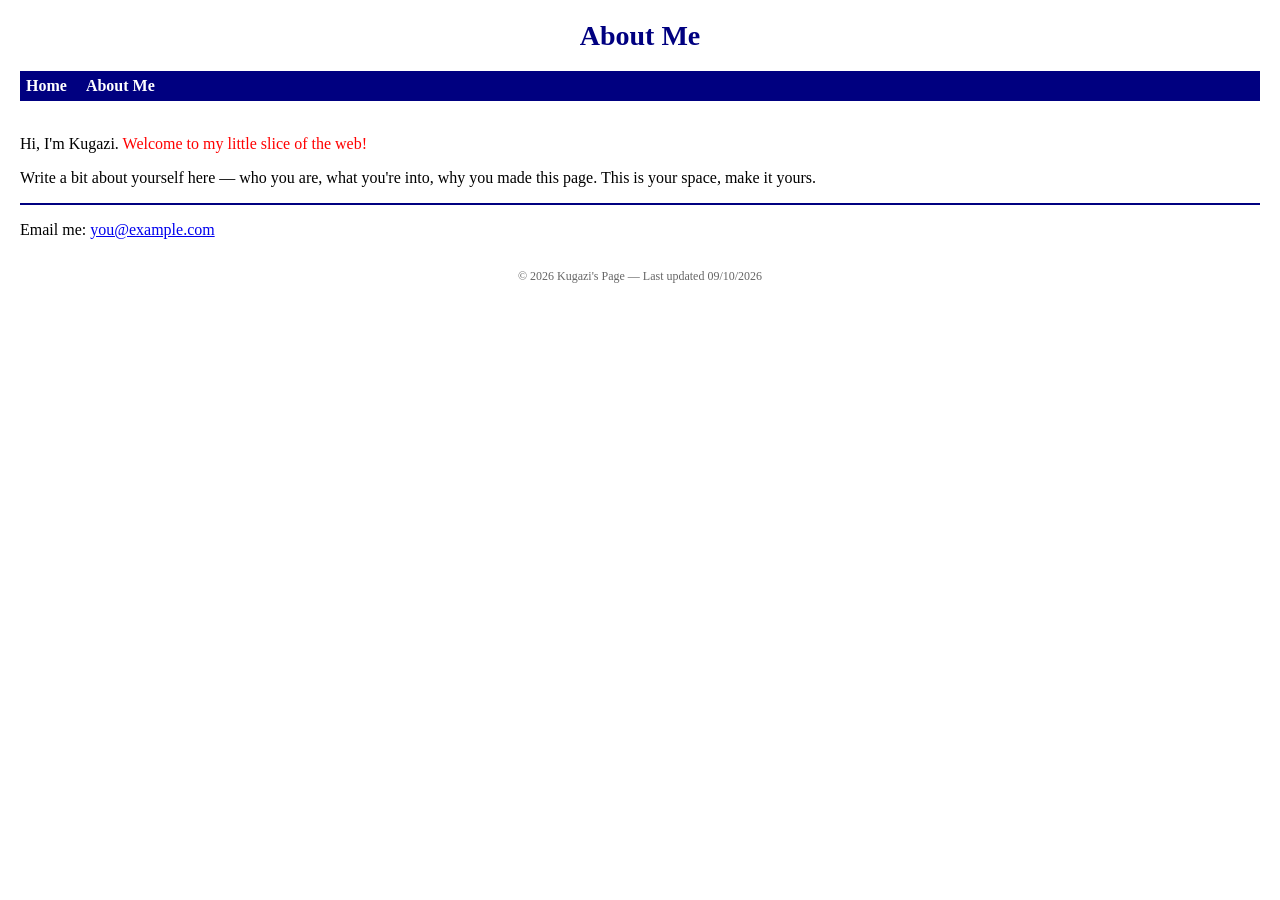
<file: about.html>
<!DOCTYPE html>
<html>
<head>
  <title>About Me - Kugazi's Page</title>
  <link rel="stylesheet" href="style.css">
</head>
<body>

<center>
  <h1>About Me</h1>
</center>

<div class="navbar">
  <a href="index.html">Home</a>
  <a href="about.html">About Me</a>
</div>

<br>

<p>Hi, I'm Kugazi. <span class="blink">Welcome to my little slice of the web!</span></p>

<p>Write a bit about yourself here — who you are, what you're into, why you made this
page. This is your space, make it yours.</p>

<hr>

<p>Email me: <a href="mailto:you@example.com">you@example.com</a></p>

<div class="footer">
  &copy; 2026 Kugazi's Page — Last updated 09/10/2026
</div>

</body>
</html>
</file>
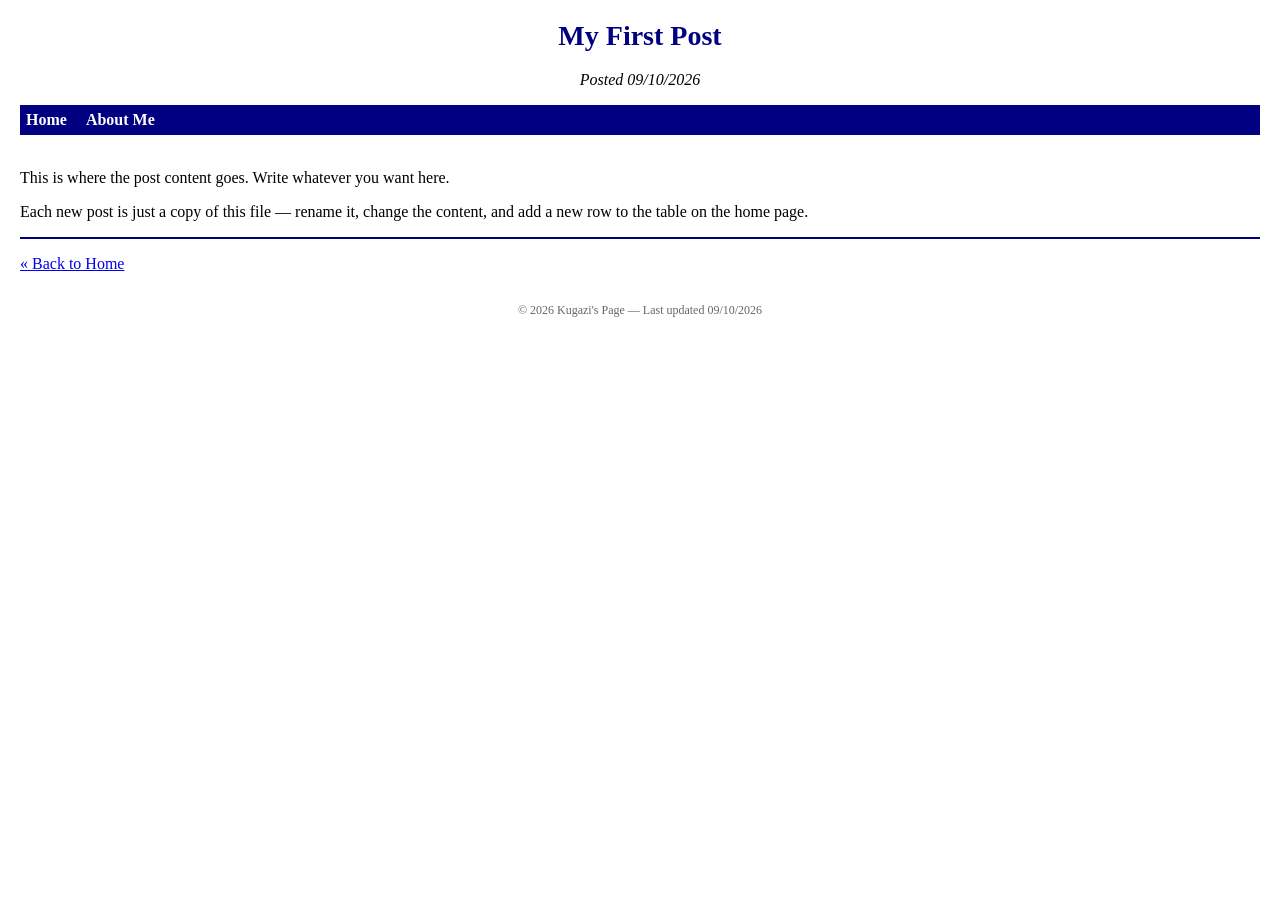
<file: first-post.html>
<!DOCTYPE html>
<html>
<head>
  <title>My First Post - Kugazi's Page</title>
  <link rel="stylesheet" href="../style.css">
</head>
<body>

<center>
  <h1>My First Post</h1>
  <p><i>Posted 09/10/2026</i></p>
</center>

<div class="navbar">
  <a href="../index.html">Home</a>
  <a href="../about.html">About Me</a>
</div>

<br>

<p>This is where the post content goes. Write whatever you want here.</p>

<p>Each new post is just a copy of this file — rename it, change the content, and
add a new row to the table on the home page.</p>

<hr>

<p><a href="../index.html">&laquo; Back to Home</a></p>

<div class="footer">
  &copy; 2026 Kugazi's Page — Last updated 09/10/2026
</div>

</body>
</html>
</file>
<file: style.css>
��b o d y   { 
     b a c k g r o u n d - c o l o r :   # f f f f f f ; 
     c o l o r :   # 0 0 0 0 0 0 ; 
     f o n t - f a m i l y :   " T i m e s   N e w   R o m a n " ,   T i m e s ,   s e r i f ; 
     f o n t - s i z e :   1 6 p x ; 
     m a r g i n :   2 0 p x ; 
 } 
 
 a : l i n k   {   c o l o r :   # 0 0 0 0 E E ;   } 
 a : v i s i t e d   {   c o l o r :   # 5 5 1 A 8 B ;   } 
 a : h o v e r   {   c o l o r :   # F F 0 0 0 0 ;   } 
 
 h 1   { 
     f o n t - s i z e :   2 8 p x ; 
     c o l o r :   # 0 0 0 0 8 0 ; 
 } 
 
 h 2   { 
     f o n t - s i z e :   2 0 p x ; 
     c o l o r :   # 0 0 0 0 8 0 ; 
 } 
 
 h r   { 
     b o r d e r :   n o n e ; 
     b o r d e r - t o p :   2 p x   s o l i d   # 0 0 0 0 8 0 ; 
 } 
 
 t a b l e   { 
     b o r d e r - c o l l a p s e :   c o l l a p s e ; 
     w i d t h :   1 0 0 % ; 
 } 
 
 t d   { 
     v e r t i c a l - a l i g n :   t o p ; 
     p a d d i n g :   4 p x ; 
 } 
 
 . n a v b a r   { 
     b a c k g r o u n d - c o l o r :   # 0 0 0 0 8 0 ; 
     p a d d i n g :   6 p x ; 
 } 
 
 . n a v b a r   a   { 
     c o l o r :   # f f f f f f ; 
     m a r g i n - r i g h t :   1 5 p x ; 
     f o n t - w e i g h t :   b o l d ; 
     t e x t - d e c o r a t i o n :   n o n e ; 
 } 
 
 . n a v b a r   a : h o v e r   { 
     t e x t - d e c o r a t i o n :   u n d e r l i n e ; 
 } 
 
 . f o o t e r   { 
     f o n t - s i z e :   1 2 p x ; 
     c o l o r :   # 6 6 6 6 6 6 ; 
     t e x t - a l i g n :   c e n t e r ; 
     m a r g i n - t o p :   3 0 p x ; 
 } 
 
 . b l i n k   { 
     c o l o r :   r e d ; 
 } 
</file>
